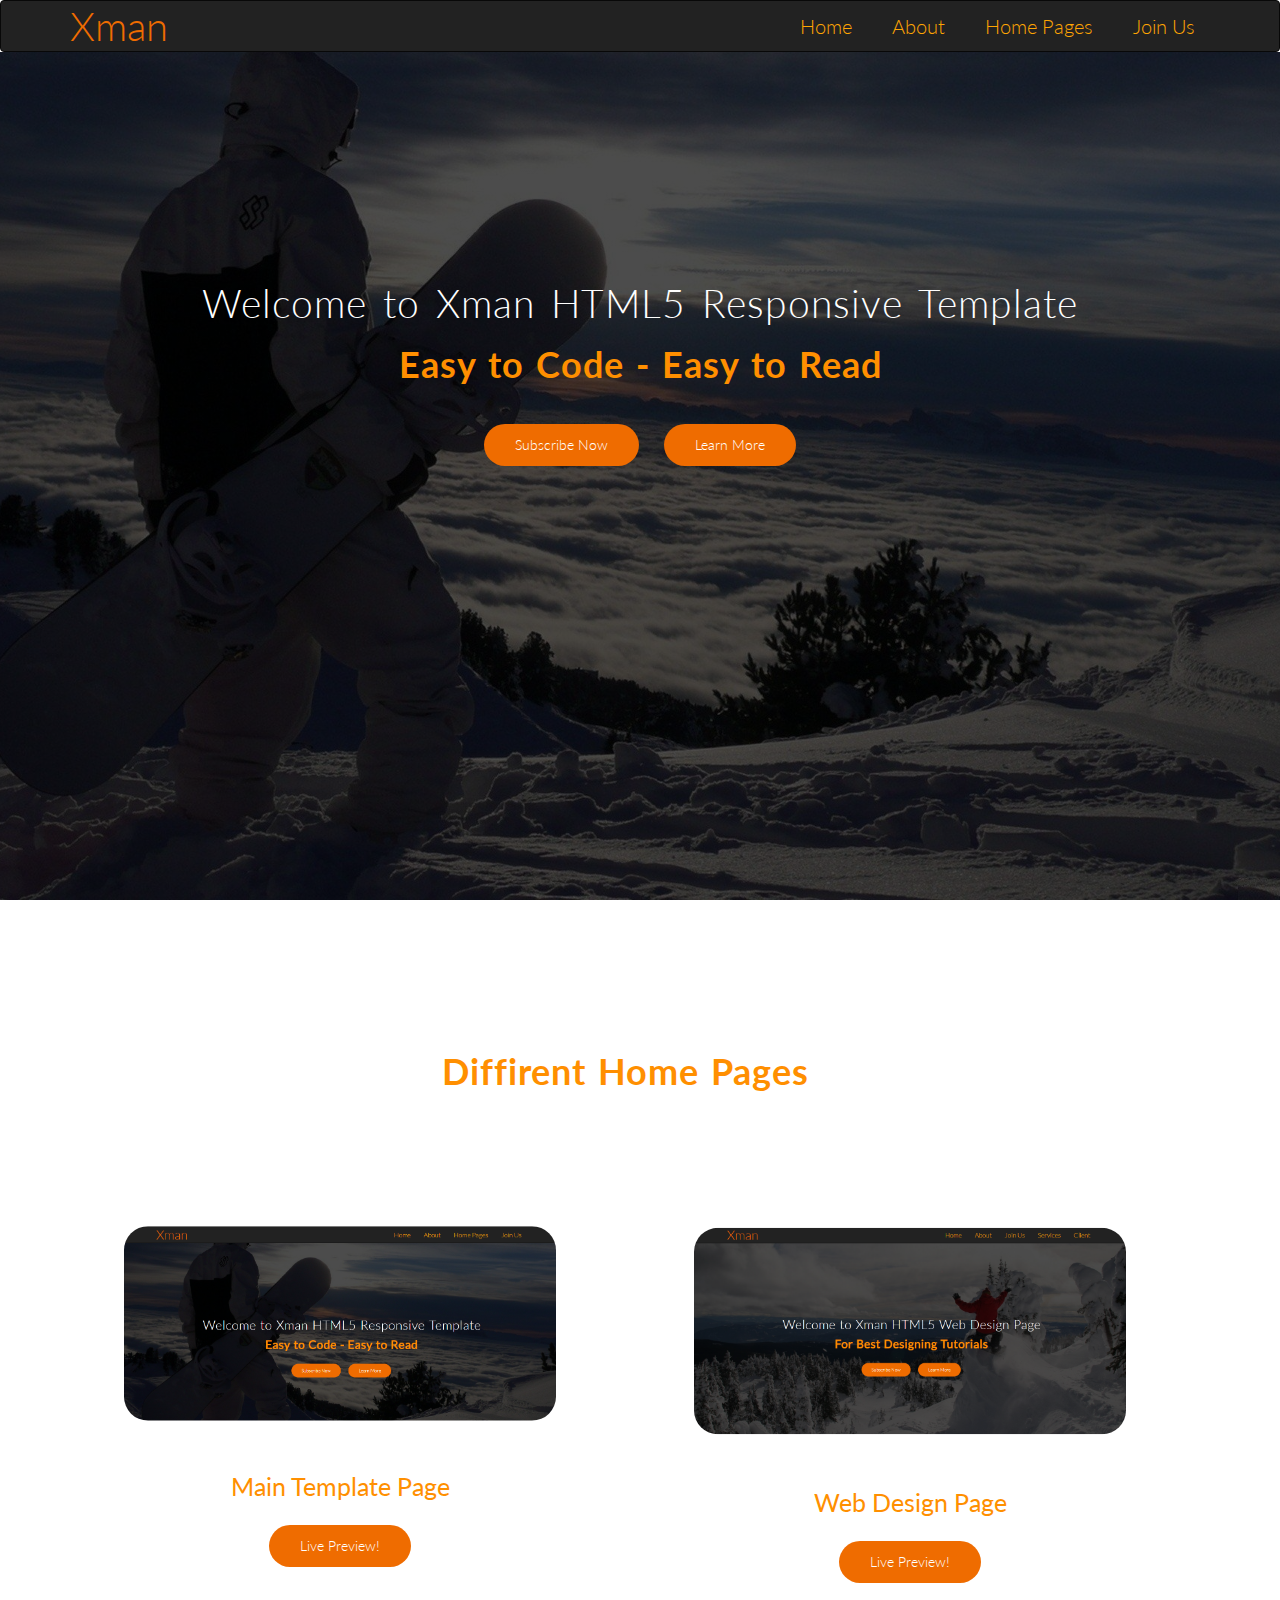
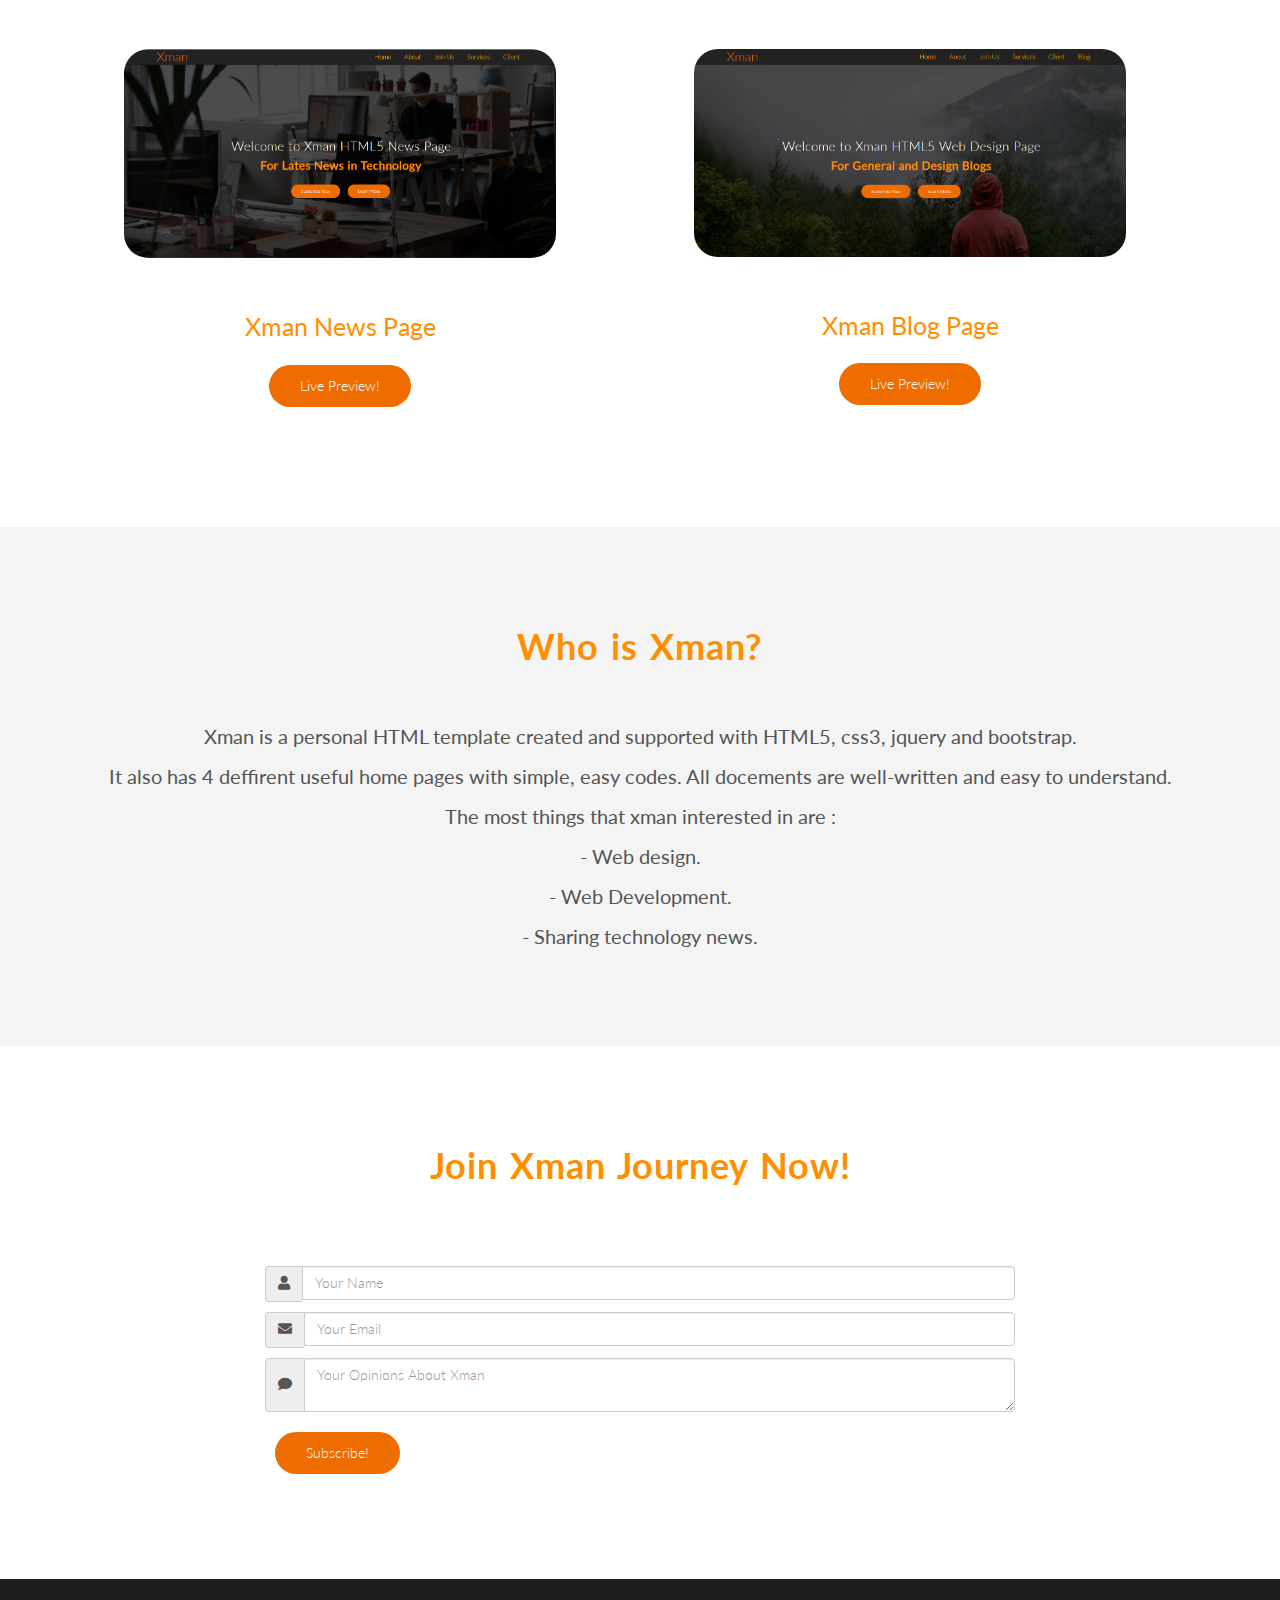
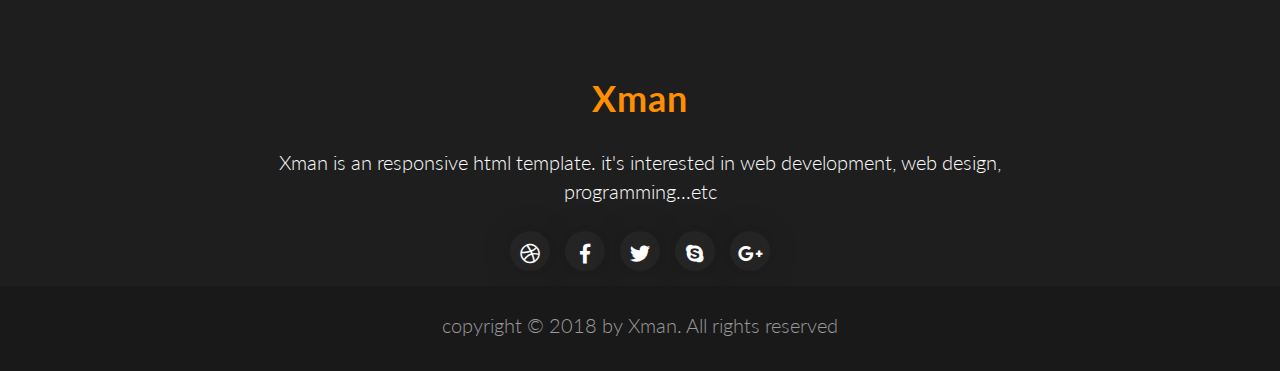
<file: index.html>
<!DOCTYPE html>
<html lang="en">
<head>
  <meta charset="utf-8">
  <meta http-equiv="X-UA-Compatible" content="IE=edge">
  <meta name="viewport" content="width=device-width, initial-scale=1">
  <!-- The above 3 meta tags *must* come first in the head; any other head content must come *after* these tags -->
  <title>Xman - Paresonal Template</title>

  <!-- Bootstrap -->
  <link href="css/bootstrap.min.css" rel="stylesheet">
  <link href="css/style.css" rel="stylesheet" type="text/css">
  <link href='http://fonts.googleapis.com/css?family=Lato:100,300,400,300italic' rel='stylesheet' type='text/css'>
  <link rel="stylesheet" href="css/fontawesome/css/all.css">


  <!-- HTML5 shim and Respond.js for IE8 support of HTML5 elements and media queries -->
  <!-- WARNING: Respond.js doesn't work if you view the page via file:// -->
  <!--[if lt IE 9]>
  <script src="https://oss.maxcdn.com/html5shiv/3.7.3/html5shiv.min.js"></script>
  <script src="https://oss.maxcdn.com/respond/1.4.2/respond.min.js"></script>
  <![endif]-->
</head>
<body>

  <nav class="navbar navbar-inverse">
    <div class="container">
      <!-- Brand and toggle get grouped for better mobile display -->
      <div class="navbar-header nav-brand">
        <button type="button" class="navbar-toggle collapsed" data-toggle="collapse" data-target="#bs-example-navbar-collapse-1" aria-expanded="false">
          <span class="sr-only">Toggle navigation</span>
          <span class="icon-bar"></span>
          <span class="icon-bar"></span>
          <span class="icon-bar"></span>
        </button>
        <a class="navbar-brand" href="#">Xman</a>
      </div>

      <!-- Collect the nav links, forms, and other content for toggling -->
      <div class="collapse navbar-collapse" id="bs-example-navbar-collapse-1">
        <ul class="nav navbar-nav navbar-right">
          <li><a href="#home">Home</a></li>
          <li><a href="#about-us">About</a></li>
          <li><a href="#pages">Home Pages</a></li>
          <li><a href="#contact-us">Join Us</a></li>
        </ul>
      </div><!-- /.navbar-collapse -->
    </div><!-- /.container-fluid -->
  </nav>

  <section class="welcome">
    <div class="container">
      <div class="xman-text text-center">
        <h1>Welcome to Xman HTML5 Responsive Template</h1>
        <h2>Easy to Code - Easy to Read</h2>
        <a class="btn" href="#contact-us">Subscribe Now</a>
        <a class="btn" href="#about-us">Learn More</a>
      </div>
    </div>
  </section>

  <section class="home-pages" id="pages">
    <div class="container">
      <div class="row">
        <h2>Diffirent Home Pages</h2>
      </div>
      <div class="row">
        <div class="col-sm-6">
          <img src="img/main-home.png" alt="main-home" class="main-home">
          <p>Main Template Page</p>
          <a class="btn" href="#">Live Preview!</a>
        </div>
        <div class="col-sm-6">
          <img src="img/web-design-home.png" alt="main-home" class="main-home">
          <p>Web Design Page</p>
          <a class="btn" href="html/index2.html" target="_blank">Live Preview!</a>
        </div>
      </div>
      <div class="row">
        <div class="col-sm-6">
          <img src="img/news-home.png" alt="main-home" class="main-home">
          <p>Xman News Page</p>
          <a class="btn" href="html/index3.html" target="_blank">Live Preview!</a>
        </div>
        <div class="col-sm-6">
          <img src="img/blog-home.png" alt="main-home" class="main-home">
          <p>Xman Blog Page</p>
          <a class="btn" href="html/index4.html" target="_blank">Live Preview!</a>
        </div>
      </div>
    </div>
  </section>

  <section class="about" id="about-us">
    <div class="container">
      <div class="row xman">
        <h2>Who is Xman?</h2>
        <p class="xman-words"> Xman is a personal HTML template created and supported with HTML5, css3, jquery and bootstrap. <br>
          It also has 4 deffirent useful home pages with simple, easy codes. All docements are well-written and easy to understand. <br>
          The most things that xman interested in are : <br>
          - Web design. <br>
          - Web Development. <br>
          - Sharing technology news. <br>
        </p>
      </div>
    </div>
  </section>

  <section class="contact" id="contact-us">
    <div class="container">
      <div class="row">
        <h2>Join Xman Journey Now!</h2>
      </div>
      <div class="row">
        <div class="col-sm-8 col-sm-offset-2">
          <form class="contact-form" action="#" method="post">
            <div class="input-group">
              <span class="input-group-addon" id="basic-addon1"><label for="name"><i class="fas fa-user"></i></label></span>
              <input type="text" class="form-control" placeholder="Your Name" id="name" aria-describedby="basic-addon1" required>
            </div>
            <div class="input-group">
              <span class="input-group-addon" id="basic-addon1"><label for="email"><i class="fas fa-envelope"></i></label></span>
              <input type="email" class="form-control" placeholder="Your Email" id="email" aria-describedby="basic-addon1" required>
            </div>
            <div class="input-group">
              <span class="input-group-addon" id="basic-addon1"> <label for="message"><i class="fas fa-comment"></i></label> </span>
              <textarea class="form-control" placeholder="Your Opinions About Xman" id="message"></textarea>
            </div>
            <input type="submit" value="Subscribe!"class="btn">
          </form>
        </div>
      </div>
    </div>

  </section>

  <section class="footer-section" id="about-us">
    <footer class="footer">
    <div class="container">
      <div class="row justify-content-center">
        <div class="col-sm-8 col-sm-offset-2">
        <h2><a href="index.html">Xman</a></h2>
        <p>Xman is an responsive html template. it's interested in web development, web design, programming...etc</p>
        <div class="s_icon text-center">
          <a href="#"><i class="fab fa-dribbble"></i></a>
          <a href="#"><i class="fab fa-facebook-f"></i></a>
          <a href="#"><i class="fab fa-twitter"></i></a>
          <a href="#"><i class="fab fa-skype"></i></a>
          <a href="#"><i class="fab fa-google-plus-g"></i></a>
        </div>
      </div>
    </div>
  </div>
    <div class="footer-bottom text-center">
      <div class="container">
      <div class="row">
        <div class="col-sm-12">
          <div class="copyright">
            <p>copyright &copy; 2018 by Xman. All rights reserved</p>
          </div>
        </div>
      </div>
    </div>
  </div>
 </footer>
</section>

  <script src="js/jquery.min.js"></script>
  <script src="js/bootstrap.min.js"></script>
</body>
</html>
</file>
<file: css/style.css>
* {
  box-sizing: border-box;
}

section {
    padding: 80px 0;
}

html,
body {
    background-color: #fff;
    color: #555;
    font-family: 'Lato', 'Arial', sans-serif;
    font-weight: 300;
    font-size: 20px;
    text-rendering: optimizeLegibility;
    overflow-x: hidden;
}



 h1,
h2,
h3 {
    font-weight: 300;
}

h1 {
    margin-top: 0;
    margin-bottom: 20px;
    color: #fff;
    font-size: 39px;
    word-spacing: 4px;
    letter-spacing: 1px;
    border: 1px;
}




h2 {
    font-size: 180%;
    word-spacing: 2px;
    text-align: center;
    margin-bottom: 30px;
    letter-spacing: 1px;
    color: #ff8f00;
    font-weight: bold;
}

img {
  width: 100%;
}

.navbar {
  margin-bottom: 0;
}

.navbar .nav-brand a:link,
.navbar .nav-brand a:visited {
font-size: 40px;
color: #EF6C00;
transition: color 0.2s;
}

.navbar .nav-brand a:active,
.navbar .nav-brand a:hover {
color: #FFC400;
}
.nav.navbar-nav.navbar-right li a:link,
.nav.navbar-nav.navbar-right li a:visited {
  margin-left: 10px;
  font-size: 20px;
  color: #ffa502;
  transition: color 0.2s;
}

.nav.navbar-nav.navbar-right li a:active,
.nav.navbar-nav.navbar-right li a:hover {
 color: #FFECB3;
}

/*-------------------------*/
/* Welcome Section */
/*-------------------------*/

.welcome {
  background-image: linear-gradient(rgba(0, 0, 0, 0.7), rgba(0, 0, 0, 0.7)), url(../img/welcome.jpg);
  background-size: cover;
  background-position: center;
  height: 100vh;
  background-attachment: fixed;
}

.xman-text {


    top: 50%;
    left: 50%;
    text-align: center;
    color: #ff8f00;
    padding-top: 150px;
}

@media only screen and (max-width: 480px) {
  .xman-text {padding-top: 0px;}
}

.btn:link,
.btn:visited,
input[type=submit] {
    display: inline-block;
    padding: 10px 30px;
    font-weight: 300;
    text-decoration: none;
    border-radius: 200px;
    background-color: #EF6C00;
    color: #fff;
    transition: background-color 0.2s, border 0.2s, color 0.2s;
    margin: 10px;
}

.btn:active,
.btn:hover,
input[type=submit]:active,
input[type=submit]:hover {
background-color: #fad390;
color: #ff6f00;
}

/*-------------------------*/
/* Home Pages Section */
/*-------------------------*/


.home-pages .row {
  margin-bottom: 30px;
  margin-right: 15px;
}

.home-pages p {
  text-align: center;
  font-size: 25px;
  color: #ff8f00;
  font-weight: 400;
}

.home-pages img {
  transform: scale(0.8);
transition: transform 0.5s, opacity 0.5s;
margin-bottom: 25px;
}

.home-pages img:hover {
  opacity: 1;
  transform: scale(1.03);
}

.main-home {
  border-radius: 30px;
}

.home-pages div:last-child{
  text-align: center;
}

.row h2 {
  margin-bottom: 80px;

}

/*-------------------------*/
/* About Section */
/*-------------------------*/

.about {
  background-color: #f4f4f4;
}

.xman-words {
  margin: 10px;
  font-size: 20px;
  font-weight: 400;
  line-height: 200%;
  text-align: center;
  color: #555;
}

.row.xman h2 {
  margin-bottom: 50px;
}


/*-------------------------*/
/* Contact Section */
/*-------------------------*/


.contact input {
  margin-bottom: 25px;
}

.input-group {
  margin-bottom: 10px;
}

textarea {
  width: 100%;
  padding: 7px;
  border-radius: 3px;
  height: 100px;
}

.contact i {
  margin-top: 3px;
}


/*-------------------------*/
/* Footer Section */
/*-------------------------*/

.footer-section {
  background-color: #1E1E1E;
}

.footer {
  color: #fff;
}

.footer h2 {
  margin-bottom: 30px;
}

.footer a {
  color: #ff8f00;
}

.footer a:hover {
  color: #ff8f00;
  text-decoration: none;
}

.footer p {
  text-align: center;
}

.footer ul {
  list-style: none;
  padding-left: 0;
}

.footer .s_icon a {
  background-color: #242424;
    border-radius: 50%;
    box-shadow: 0 0 32px rgba(0, 0, 0, 0.16);
    color: #fff;
    display: inline-block;
    height: 40px;
    line-height: 44px;
    text-align: center;
    width: 40px;
    margin: 15px 5px;
    transition: 0.5s;
}

.footer .s_icon i {
  display: inline-block;
    font-size: inherit;
    text-rendering: auto;
}

.footer .s_icon a:hover{
  color: #ff8f00
}

.footer-bottom {
   position: absolute;
    padding: 20px 0;
    background-color: #191919;
    width: 100%;
}


.copyright {
  padding: 5px 0 2px;
  color: #999;
}
</file>
